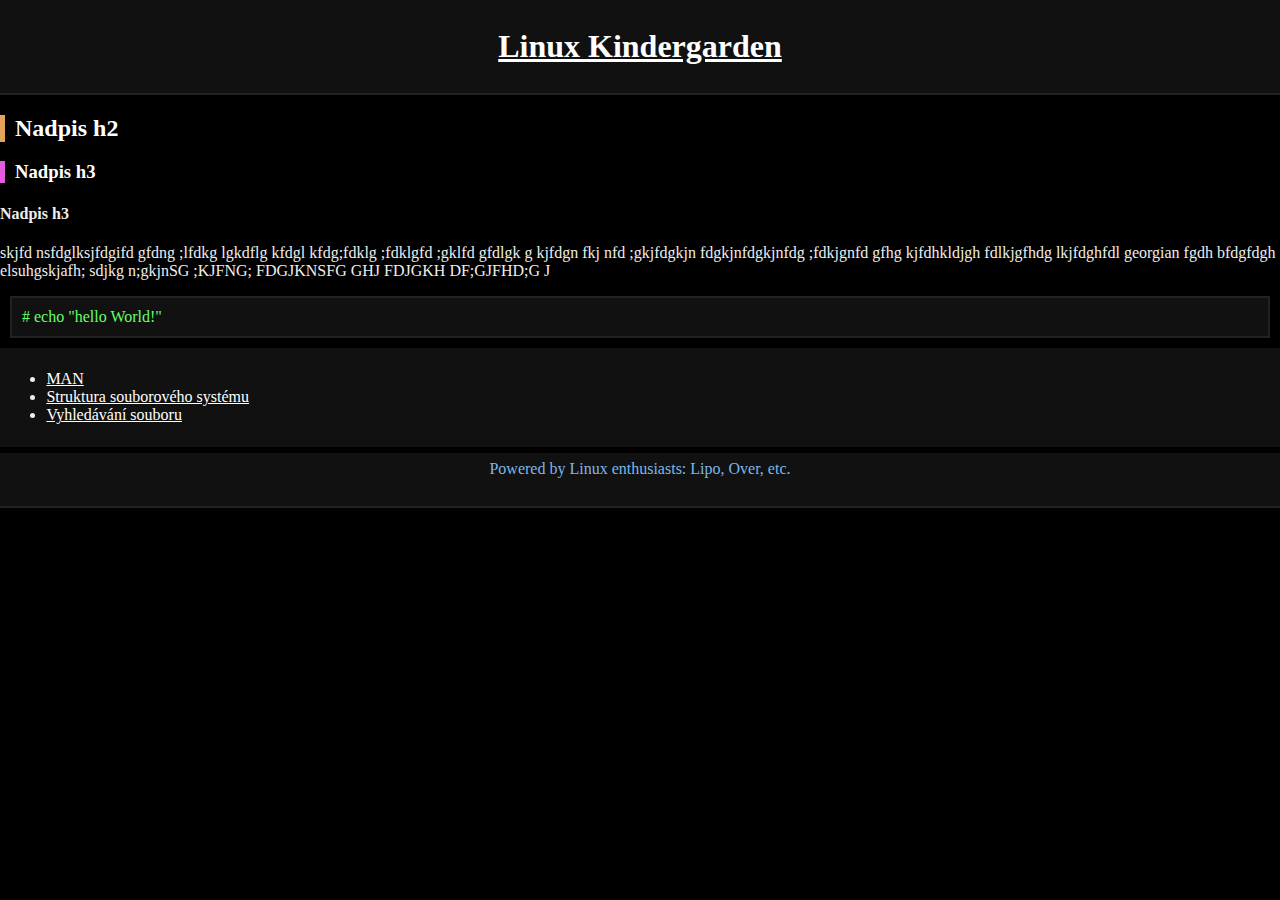
<file: index.html>
<!DOCTYPE HTML>
<html>
<body>
	<head>
		<title>Linux Kindergarden</title>
		<link rel=stylesheet href="css/style.css" />
		<meta charset="utf-8">
	</head>

	
	
	<header>
		<h1><a href=index.html>Linux Kindergarden</a></h1>
	</header>

	<div class="content">
	
	<div class="wrap">
		<div id="slides">
			<!-- load in slides -->
		</div>
	</div>
	
	<h2>Nadpis h2</h2>
	<h3>Nadpis h3</h3>
	<h4>Nadpis h3</h4>

	<?php
	include 'slides/file_system_structure.html';
	?>
	<p>
		skjfd nsfdglksjfdgifd gfdng ;lfdkg lgkdflg kfdgl kfdg;fdklg ;fdklgfd ;gklfd gfdlgk 
		g kjfdgn fkj nfd ;gkjfdgkjn fdgkjnfdgkjnfdg ;fdkjgnfd gfhg kjfdhkldjgh fdlkjgfhdg lkjfdghfdl georgian
		fgdh bfdgfdgh elsuhgskjafh; sdjkg n;gkjnSG ;KJFNG; FDGJKNSFG 
		GHJ FDJGKH DF;GJFHD;G J
	</p>
	<div class=code>
		# echo "hello World!"
	</div>
	
		<nav>
			<ul>
				<li><a href="">MAN</a></li>
				<li><a href="slides/file_system_structure.html">Struktura souborového systému</a></li>
				<li><a href="">Vyhledávání souboru</a></li>
			</ul>			
		</nav>
		
	</div>
	
	<footer>
		Powered by Linux enthusiasts: Lipo, Over, etc.
	</footer>
</body>	

</html>
</file>
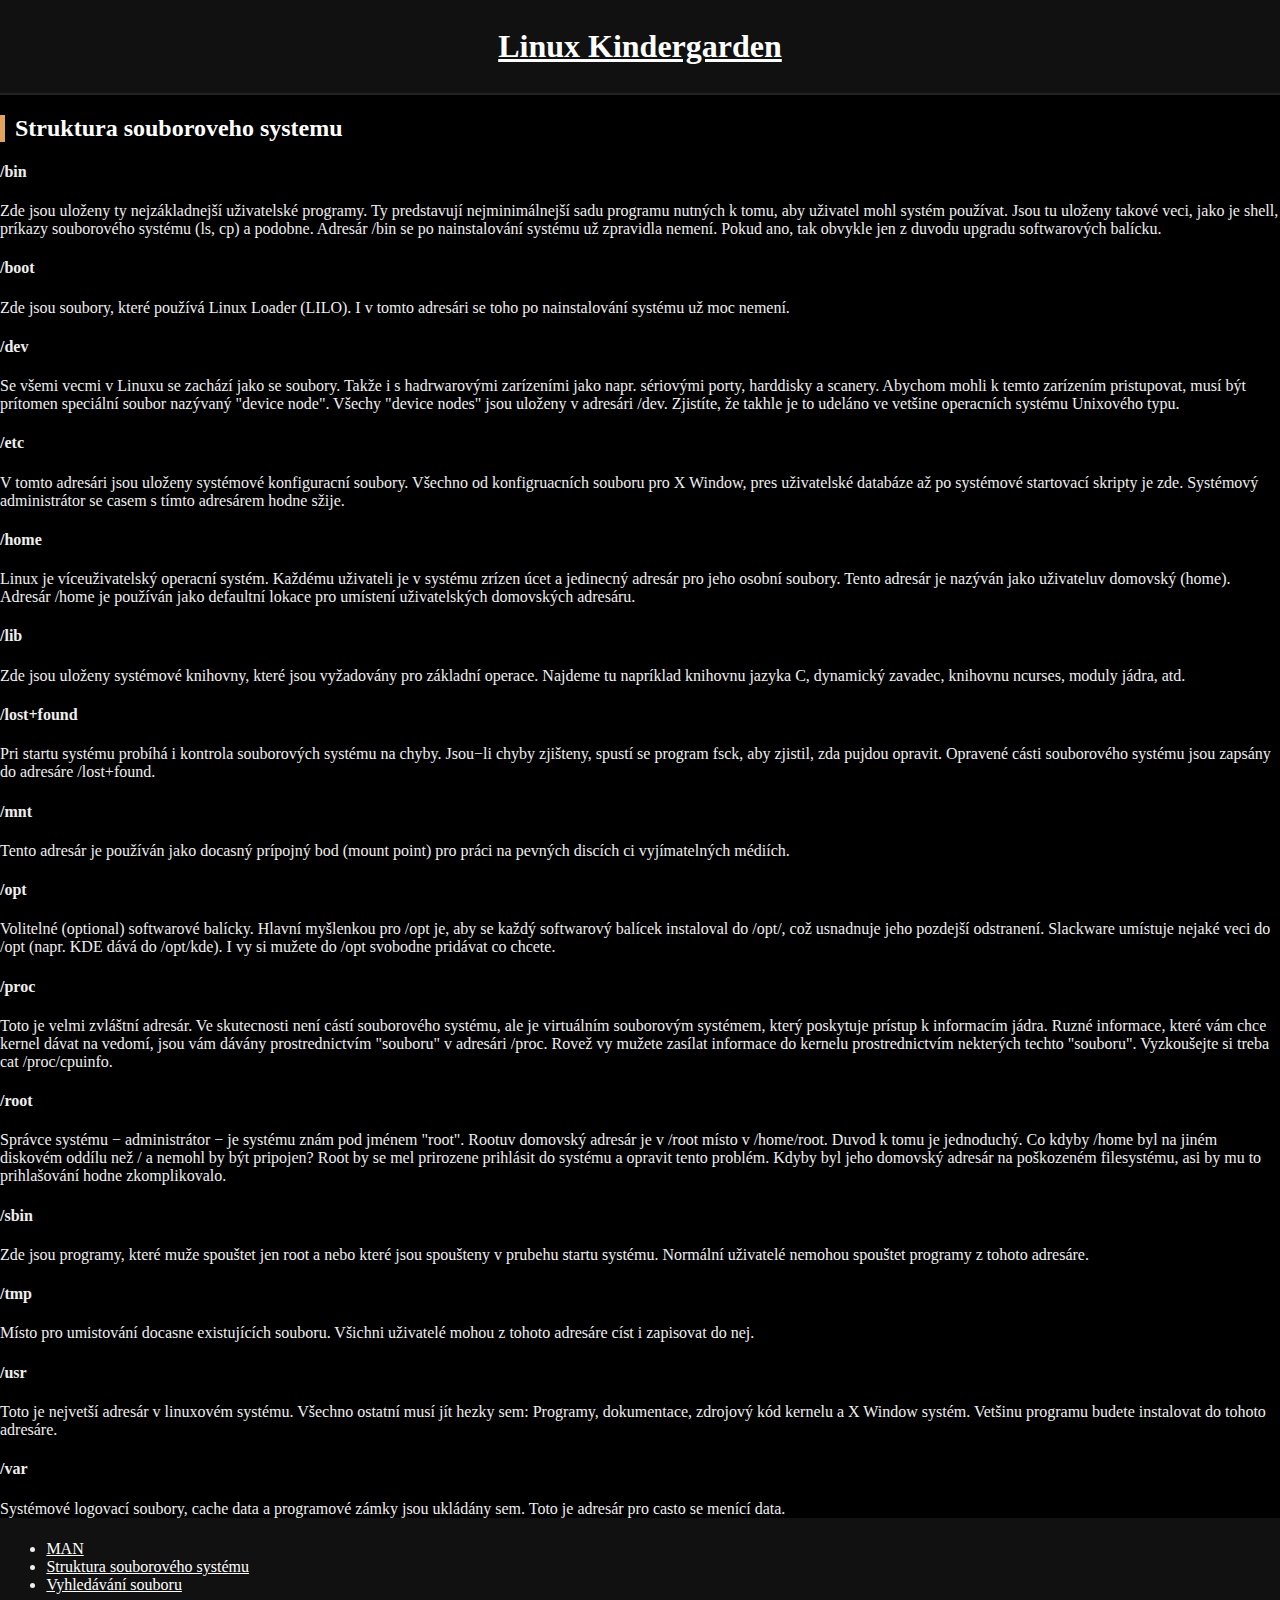
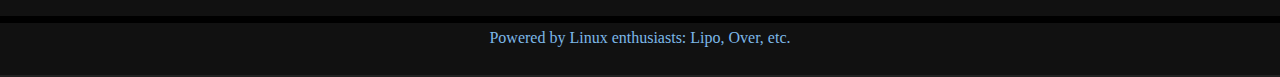
<file: slides/file_system_structure.html>
<!DOCTYPE HTML>
<html>
<body>
	<head>
		<title>Struktura souboroveho systemu | Linux Kindergarden</title>
		<link rel=stylesheet href="../css/style.css" />
	</head>

	<header>
		<h1><a href=../index.html>Linux Kindergarden</a></h1>
	</header>

	<div class="content">
	
	<h2>Struktura souboroveho systemu</h2>
	<h4>/bin</h4>	
	<p>
Zde jsou uloženy ty nejzákladnejší uživatelské programy. Ty predstavují nejminimálnejší sadu programu nutných k tomu, aby uživatel mohl
systém používat. Jsou tu uloženy takové veci, jako je shell, príkazy souborového systému (ls, cp) a podobne. Adresár /bin se po
nainstalování systému už zpravidla nemení. Pokud ano, tak obvykle jen z duvodu upgradu softwarových balícku.
	</p>

	<h4>/boot</h4>
	<p>
	Zde jsou soubory, které používá Linux Loader (LILO). I v tomto adresári se toho po nainstalování systému už moc nemení.
	</p>

<h4>/dev</h4>
	Se všemi vecmi v Linuxu se zachází jako se soubory. Takže i s hadrwarovými zarízeními jako napr. sériovými porty, harddisky a scanery.
Abychom mohli k temto zarízením pristupovat, musí být prítomen speciální soubor nazývaný "device node". Všechy "device nodes" jsou
uloženy v adresári /dev. Zjistíte, že takhle je to udeláno ve vetšine operacních systému Unixového typu.

<h4>/etc</h4>
	V tomto adresári jsou uloženy systémové konfiguracní soubory. Všechno od konfigruacních souboru pro X Window, pres uživatelské
databáze až po systémové startovací skripty je zde. Systémový administrátor se casem s tímto adresárem hodne sžije.

<h4>/home</h4>
	Linux je víceuživatelský operacní systém. Každému uživateli je v systému zrízen úcet a jedinecný adresár pro jeho osobní soubory. Tento
adresár je nazýván jako uživateluv domovský (home). Adresár /home je používán jako defaultní lokace pro umístení uživatelských
domovských adresáru.

<h4>/lib</h4>
	Zde jsou uloženy systémové knihovny, které jsou vyžadovány pro základní operace. Najdeme tu napríklad knihovnu jazyka C, dynamický
zavadec, knihovnu ncurses, moduly jádra, atd.

<h4>/lost+found</h4>
	Pri startu systému probíhá i kontrola souborových systému na chyby. Jsou−li chyby zjišteny, spustí se program fsck, aby zjistil, zda pujdou
opravit. Opravené cásti souborového systému jsou zapsány do adresáre /lost+found.
	
<h4>/mnt</h4>
	Tento adresár je používán jako docasný prípojný bod (mount point) pro práci na pevných discích ci vyjímatelných médiích.

<h4>/opt</h4>
	Volitelné (optional) softwarové balícky. Hlavní myšlenkou pro /opt je, aby se každý softwarový balícek instaloval do
/opt/<software package>, což usnadnuje jeho pozdejší odstranení. Slackware umístuje nejaké veci do /opt (napr. KDE dává do
/opt/kde). I vy si mužete do /opt svobodne pridávat co chcete.

<h4>/proc</h4>
	Toto je velmi zvláštní adresár. Ve skutecnosti není cástí souborového systému, ale je virtuálním souborovým systémem, který poskytuje
prístup k informacím jádra. Ruzné informace, které vám chce kernel dávat na vedomí, jsou vám dávány prostrednictvím "souboru" v
adresári /proc. Rovež vy mužete zasílat informace do kernelu prostrednictvím nekterých techto "souboru". Vyzkoušejte si treba cat
/proc/cpuinfo.

<h4>/root</h4>
	Správce systému − administrátor − je systému znám pod jménem "root". Rootuv domovský adresár je v /root místo v /home/root.
Duvod k tomu je jednoduchý. Co kdyby /home byl na jiném diskovém oddílu než / a nemohl by být pripojen? Root by se mel prirozene
prihlásit do systému a opravit tento problém. Kdyby byl jeho domovský adresár na poškozeném filesystému, asi by mu to prihlašování
hodne zkomplikovalo.

<h4>/sbin</h4>
	Zde jsou programy, které muže spouštet jen root a nebo které jsou spoušteny v prubehu startu systému. Normální uživatelé nemohou
spouštet programy z tohoto adresáre.

<h4>/tmp</h4>
	Místo pro umistování docasne existujících souboru. Všichni uživatelé mohou z tohoto adresáre císt i zapisovat do nej.

<h4>/usr</h4>
	Toto je nejvetší adresár v linuxovém systému. Všechno ostatní musí jít hezky sem: Programy, dokumentace, zdrojový kód kernelu a X
Window systém. Vetšinu programu budete instalovat do tohoto adresáre.

<h4>/var</h4>
	Systémové logovací soubory, cache data a programové zámky jsou ukládány sem. Toto je adresár pro casto se menící data.

	
		<nav>
			<ul>
				<li><a href="">MAN</a></li>
				<li><a href="">Struktura souborového systému</a></li>
				<li><a href="">Vyhledávání souboru</a></li>
			</ul>			
		</nav>
		
	</div>
	
	<footer>
		Powered by Linux enthusiasts: Lipo, Over, etc.
	</footer>
</body>	
</html>
</file>
<file: css/style.css>
/*style.css*/

body{
	font-family: tahoma;
	padding: 0;
	margin: 0;
	background: #000;
	color: #eee;
}

a{
	color: white;
}

h1{
	color: #7DB8E8;
}

h2{
	color: white;
	border-left: 5px solid #E3A35B;
	padding-left: 10px;
}

h3{
	color: white;
	border-left: 5px solid #E35BDF;
	padding-left: 10px;
}

footer, header{
	text-align: center;
	background: #111;
	color: #7DB8E8;
	padding: 0.5%;
	margin: 0px;
	border-bottom: 2px solid #222
}

.content{
	min-height:100%;
	max-width: 1280px;
	margin: 0.5% auto;
}

footer{
	width: 99%;
	position: static;
	bottom: 0;
	height: 40px;
	vertical-align: middle;
}

nav{
	padding: 0.5%;
	background: #111;
}

/*content*/

.code{
	font-family: lucida console;
	color: #66ff66;
	background: #111;
	border: 2px solid #222;
	margin: 10px;
	padding: 10px;
}
</file>
